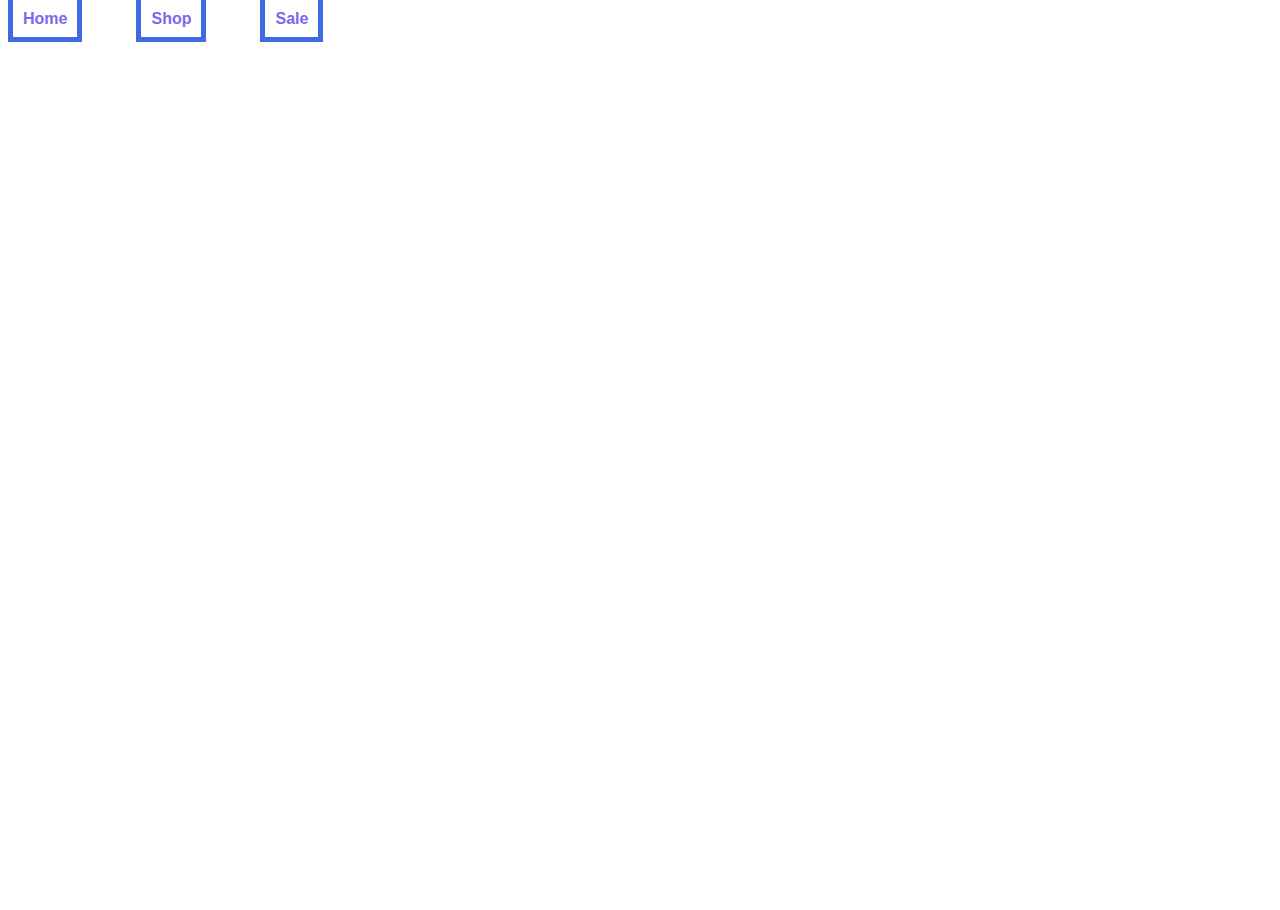
<file: index.html>
<!DOCTYPE html>
<html>

<head>
  <title>My E-Commerce Website</title>
  <link href="style.css" rel="stylesheet" type="text/css" />
  
</head>

<body>
  <header>
    <nav>
      <a href="#">Home</a>
      <a href="second.html">Shop</a>
      <a href="third.html">Sale</a>
    </nav>
  </header>

  <main>

  <h1>You are on the home page.</h1>
  <h1>Testing out psuedo-selectors.</h1>

  <section>
    <h3>New Season Deals</h3>
    <h4>Here are the best sellers:</h4>
    <p>Lorem ipsum dolor sit amet, consectetur adipiscing elit, sed do eiusmod tempor incididunt ut labore et dolore magna aliqua. Ut enim ad minim veniam, quis nostrud exercitation ullamco laboris nisi ut aliquip ex ea commodo consequat. Duis aute irure dolor in reprehenderit in voluptate velit esse cillum dolore eu fugiat nulla pariatur. Excepteur sint occaecat cupidatat non proident, sunt in culpa qui officia deserunt mollit anim id est laborum.
</p>
  </section>

  </main>
</body>
</html>
</file>
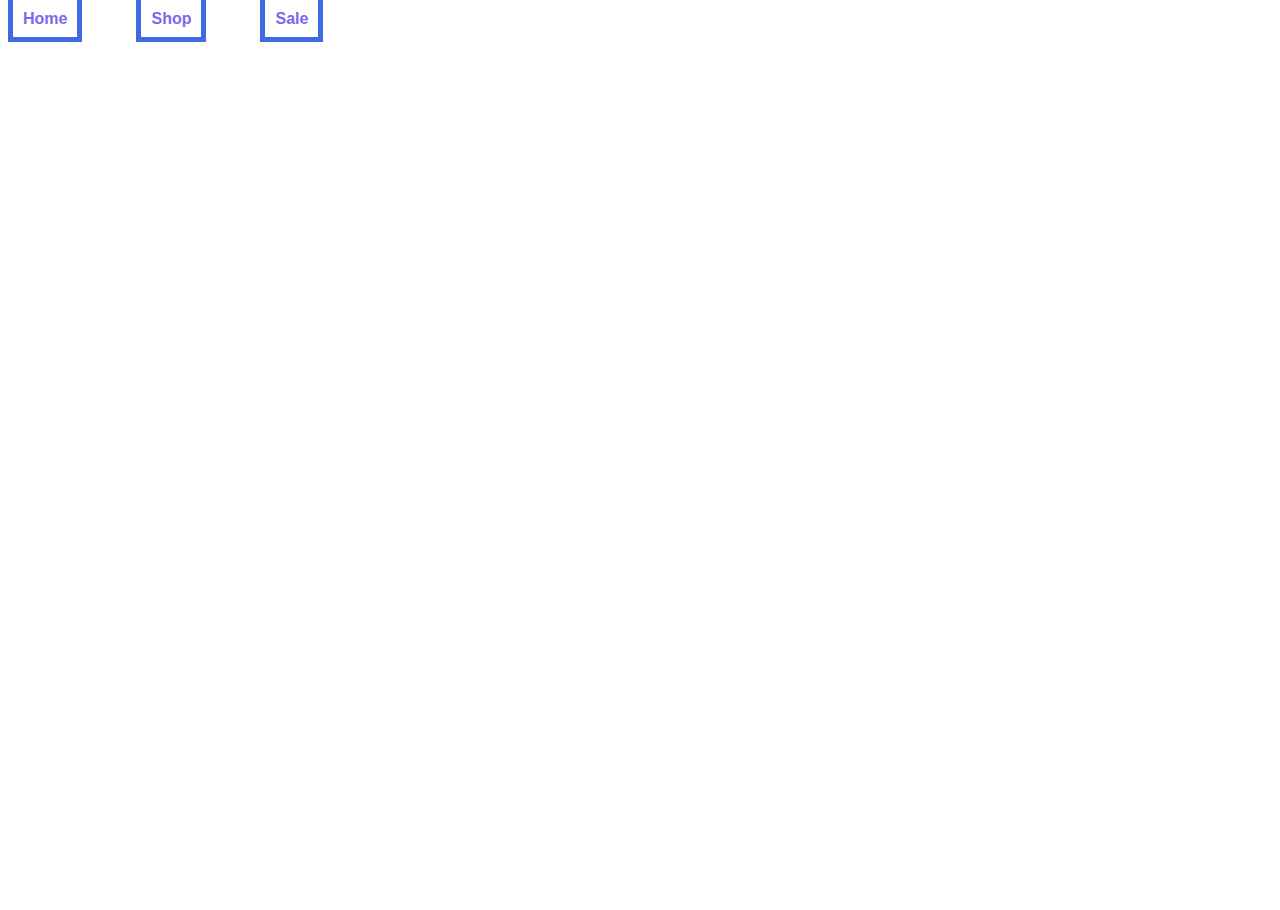
<file: second.html>
<!DOCTYPE html>
<html>
<head>
  <title>My E-Commerce Website</title>
  <link href="style.css" rel="stylesheet" type="text/css" />
</head>
<body>
  <header>
    <nav>
      <a href="index.html">Home</a>
      <a href="#">Shop</a>
      <a href="third.html">Sale</a>
    </nav>
  </header>

  <h1>Shopping Page</h1>

 

  <div class="second-div">
    <h2>Best Selling Products:</h2>
    <ol class="commerce-list" style="list-style-position: inside;">
      <li>Nutella Biscuits</li>
      <li>Japanese stationery</li>
      <li>Gel Nail Polish</li>
    </ol>

    <ol class="commerce-list-extra">
      <li>Dark swiss chocolate</li>
      <li>Natural pet treats</li>
    </ol>
    <h2>New Arrivals:</h2>
    <a href="https://www.amazon.com/">View More...</a>
  </div>

  <ol class="commerce-list">
    <li>Skincare set</li>
    <li>Organic linen sheets</li>
  </ol>
</body>
</html>
</file>
<file: style.css>
html, body {
  width: 100%;
  height: 100%;
}

p { 
  line-height: 1.3em;
  word-spacing: 3px;
}

h1 {
  font-size: 1.3em;
}

h1:first-letter {
  font-size: 3em;
}

main {

  width: 75%;
  margin: 0 auto; 
  padding-top: 30px;
}

body {
  background-image: url('https://images.pexels.com/photos/1631677/pexels-photo-1631677.jpeg?cs=srgb&dl=pexels-abdullah-ghatasheh-1631677.jpg&fm=jpg');
  background-repeat: none;
  background-size: cover; 
}

header {
  margin-top: 10px;
}


div ol.commerce-list {
  font-size: 2em;
}

nav a {
  text-decoration: none;
  font-family: Arial;
  border: 5px solid royalblue;
  margin: 50px 50px 0 0;
  padding: 10px;
  font-weight: 900;
  color: mediumslateblue;
}

nav a:active {
  font-size: 30px;
}

nav a:hover {
  background-color: slategray;
}

button#button:hover {
  background-color: orange;
}

h1, h4 {
  font-family: 'Courier New'; 
}

* {
  color: white;
}



img {
  width: 20vw;
  margin: 10px;
}

h1, h4 {
  font-family: 'Courier New'; 
}

* {
  color: white;
}
</file>
